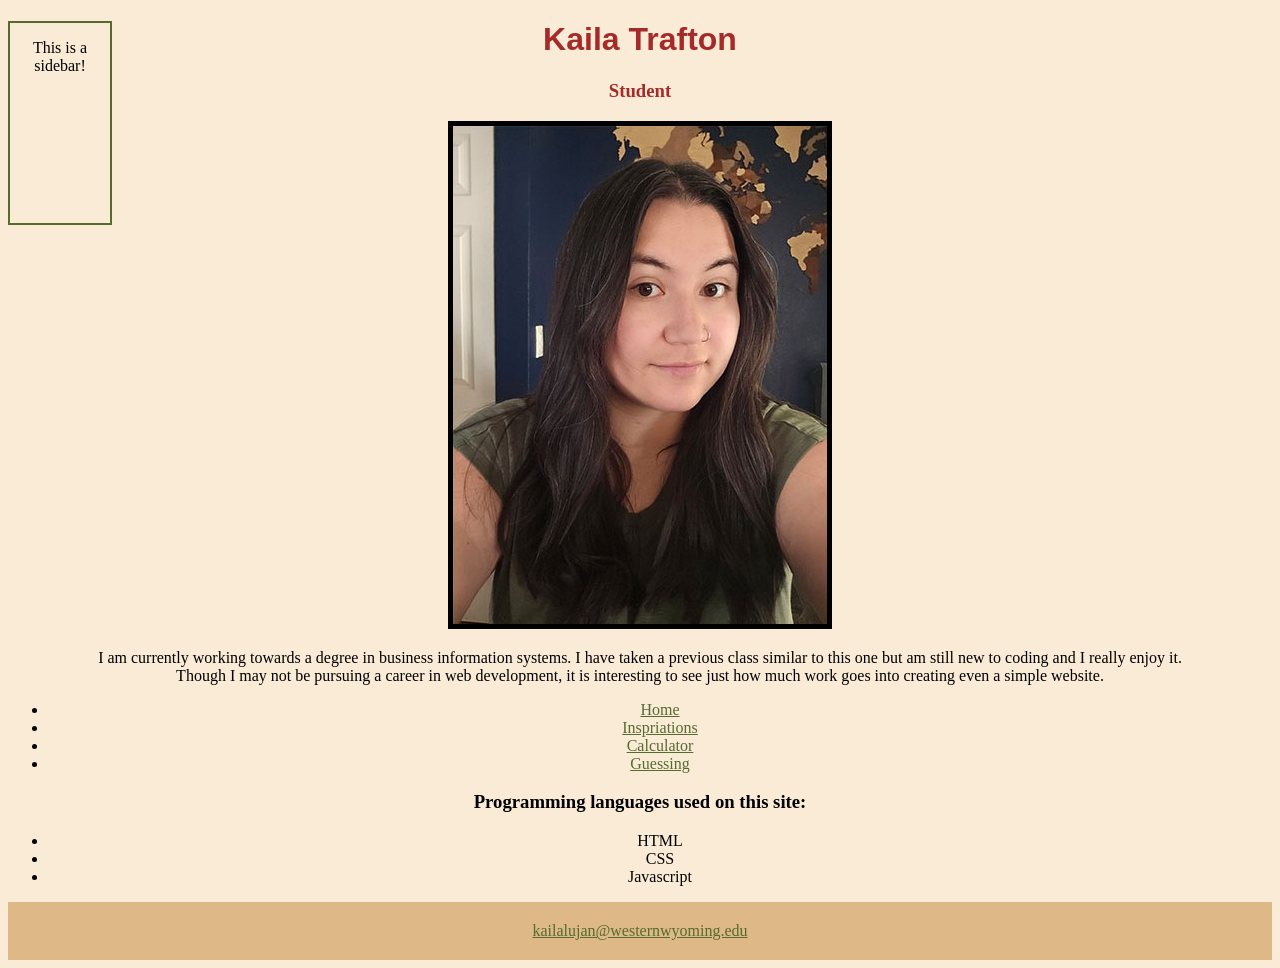
<file: index.html>
<!--Kaila Trafton
8/27/2026
index.html-->

<!doctype html>
<head>
    <meta 
        charset="utf-8"
        lang="en-US"
        name="index.html">
   <title>Kaila COSC 1350 Project</title>
   <link rel="stylesheet" href="styles.css"/>
</head>

<center>
<body>

    <!--move nav into sidebar?-->
    <aside class="sidebar">
        <p>This is a sidebar!</p>
    </aside>
    
    <header>
        <h1 id="myname">Kaila Trafton</h1>
        <h3>Student</h3>

        <img src="images/selfie2.jpg" alt="selfie">
    </header>

        <p>I am currently working towards a degree in business information systems. I have taken a previous class similar to this one but am still new to coding and I really enjoy it.<br>
        Though I may not be pursuing a career in web development, it is interesting to see just how much work goes into creating even a simple website.</p>

    <nav>
        <ul>
            <li><a href="index.html">Home</a></li>
            <li><a href="inspiration.html">Inspriations</a></li>
            <li><a href="calculator.html">Calculator</a></li>
            <li><a href="guessing.html">Guessing</a></li>
        </ul>
    </nav>

    <div>
        <h3>Programming languages used on this site:</h3>
        <ul>
        <li>HTML</li>
        <li>CSS</li>
        <li>Javascript</li>
        </ul>
    </div>

    <footer>
        <a href="mailto:kailalujan@westernwyoming.edu">kailalujan@westernwyoming.edu</a>
    </footer>

</body>

</center>
</file>
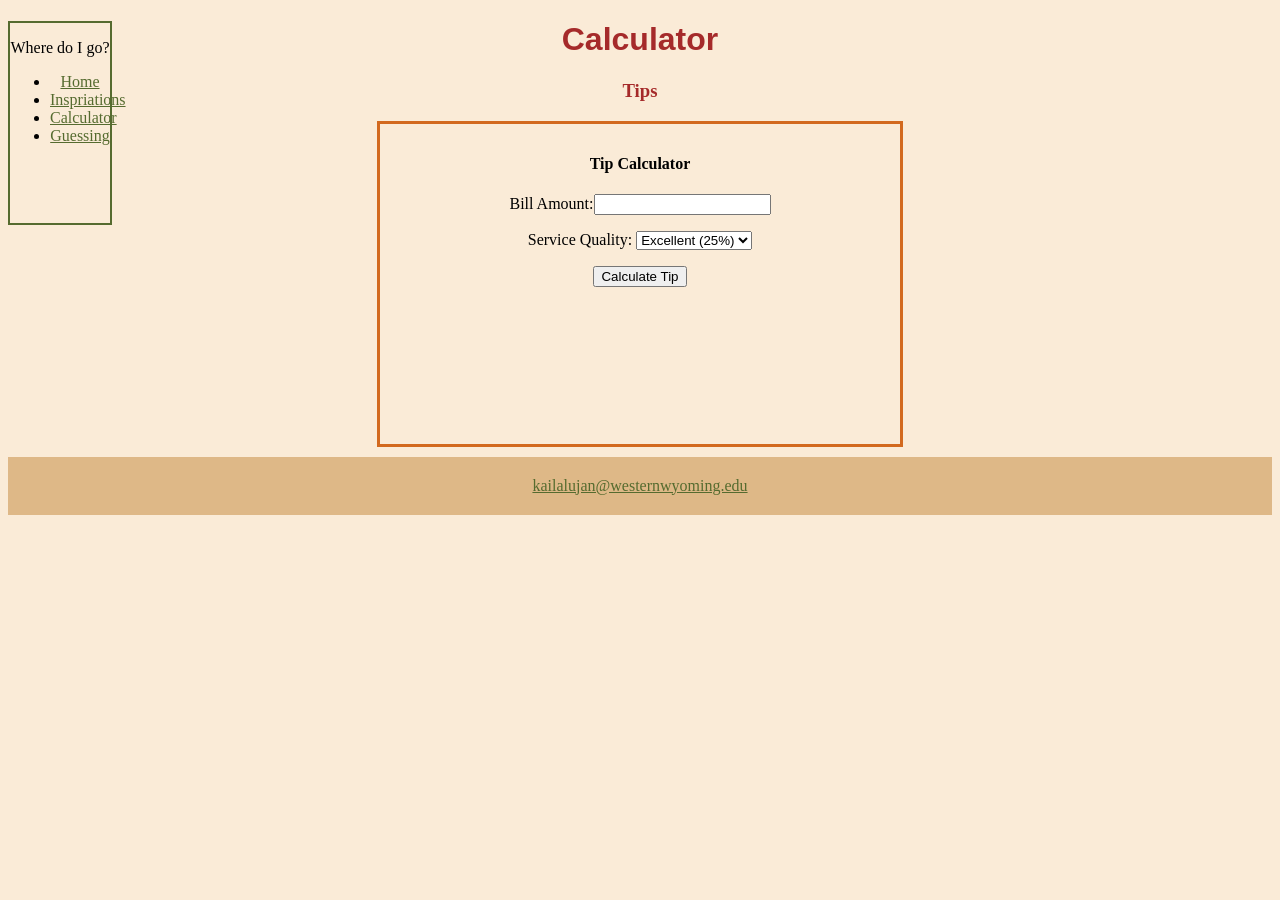
<file: calculator.html>
<!--Kaila Trafton
8/27/2026
calculator.html-->

<!doctype html>
<head>
    <meta 
        charset="utf-8"
        lang="en-US"
        name="index.html">
   <title>Kaila COSC 1350 Project</title>
   <link rel="stylesheet" href="styles.css"/>
</head>

<center>
<aside class="sidebar">
        
        <p>Where do I go?</p>
    
    <nav>
        <ul>
            <li><a href="index.html">Home</a></li>
            <li><a href="inspiration.html">Inspriations</a></li>
            <li><a href="calculator.html">Calculator</a></li>
            <li><a href="guessing.html">Guessing</a></li>
        </ul>
    </nav>
</aside>

<body>
    
    <header>
        <h1 id="myname">Calculator</h1>
        <h3>Tips</h3>
    </header>

<!--add calculator here-->
    <div class="box">
    <form>
        <h4>Tip Calculator</h4>
        <label>Bill Amount:<input name="billAmount" id= "billAmount" type="text" maxlength="7"</label>
        <p><label>Service Quality:</label>
        <select id="sQuality" name="sQuality">
            <option value="0.25">Excellent (25%)</option>
            <option value="0.20">Good (20%)</option>
            <option value="0.15">Fair (15%)</option>
            <option value="0.10">Poor (10%)</option>
        </select></p>
        <p><button id="calcBtn" type="button">Calculate Tip</button></p>
        <p id="output"></p>
    </form>
    </div>

    <footer>
        <a href="mailto:kailalujan@westernwyoming.edu">kailalujan@westernwyoming.edu</a>
    </footer>

    <script src="calculator.js"></script>
</body>

</center>
</file>
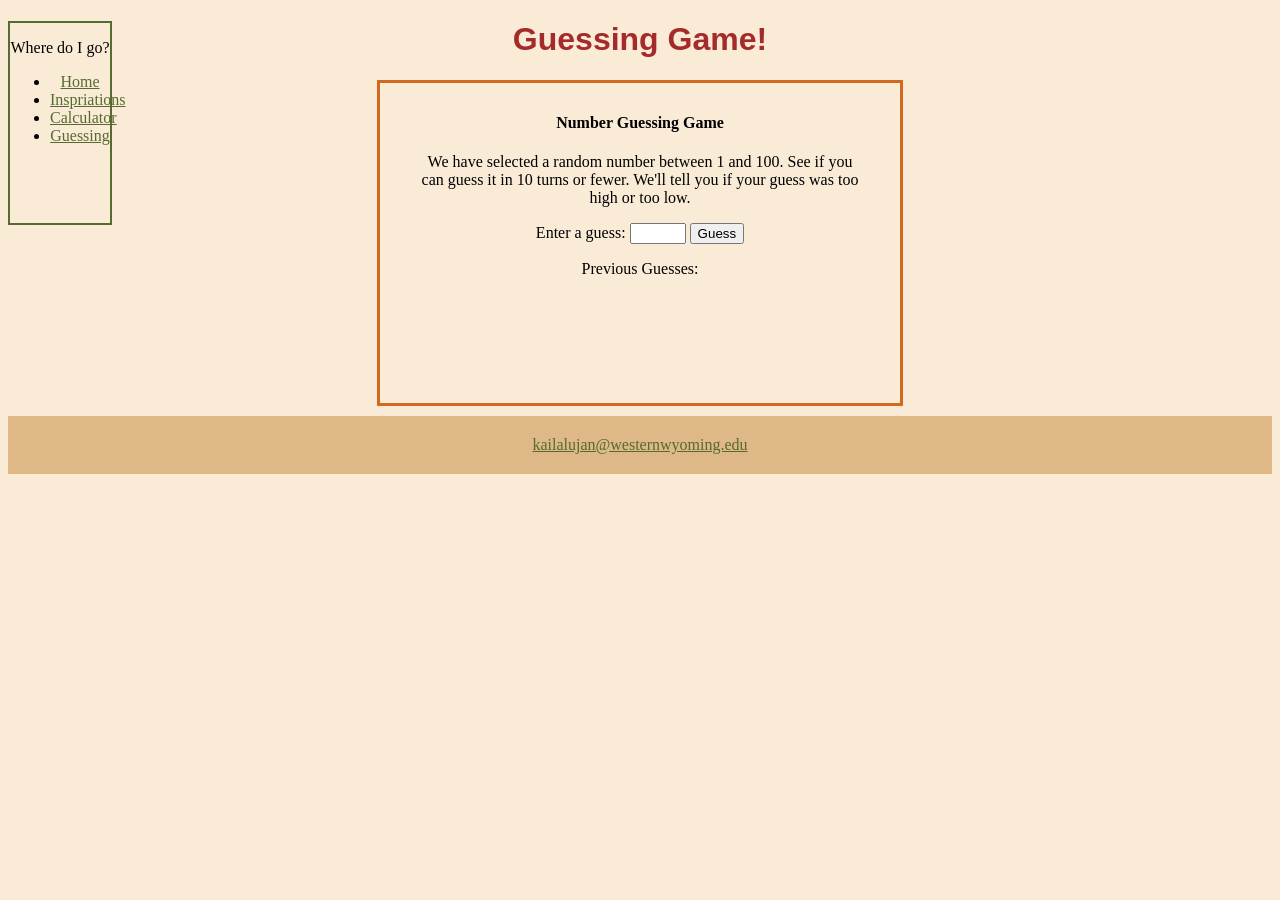
<file: guessing.html>
<!--Kaila Trafton
10/28/2026
guessing.html-->

<!doctype html>
<head>
    <meta 
        charset="utf-8"
        lang="en-US"
        name="index.html">
   <title>Kaila COSC 1350 Project</title>
   <link rel="stylesheet" href="styles.css"/>
</head>

<center>
<aside class="sidebar">
        
        <p>Where do I go?</p>
    
    <nav>
        <ul>
            <li><a href="index.html">Home</a></li>
            <li><a href="inspiration.html">Inspriations</a></li>
            <li><a href="calculator.html">Calculator</a></li>
            <li><a href="guessing.html">Guessing</a></li>
        </ul>
    </nav>
</aside>

<body>
    
    <header>
        <h1 id="myname">Guessing Game!</h1>
    </header>

<!--add form here-->
    <div class="box">
    <form>
        <h4>Number Guessing Game</h4>
        <p>We have selected a random number between 1 and 100. See if you<br>
            can guess it in 10 turns or fewer. We'll tell you if your guess was too<br>
            high or too low.
        </p>
        <label>Enter a guess: <input type="number" id="guess" min="1" max="100"></label>
        
        <button type="button" onclick="checkGuess()">Guess</button>
        <p id="message"></p>
        <p id="guesses">Previous Guesses: </p>
    </form>
    </div>

    <footer>
        <a href="mailto:kailalujan@westernwyoming.edu">kailalujan@westernwyoming.edu</a>
    </footer>

    <script src="guessing.js"></script>
</body>

</center>
</file>
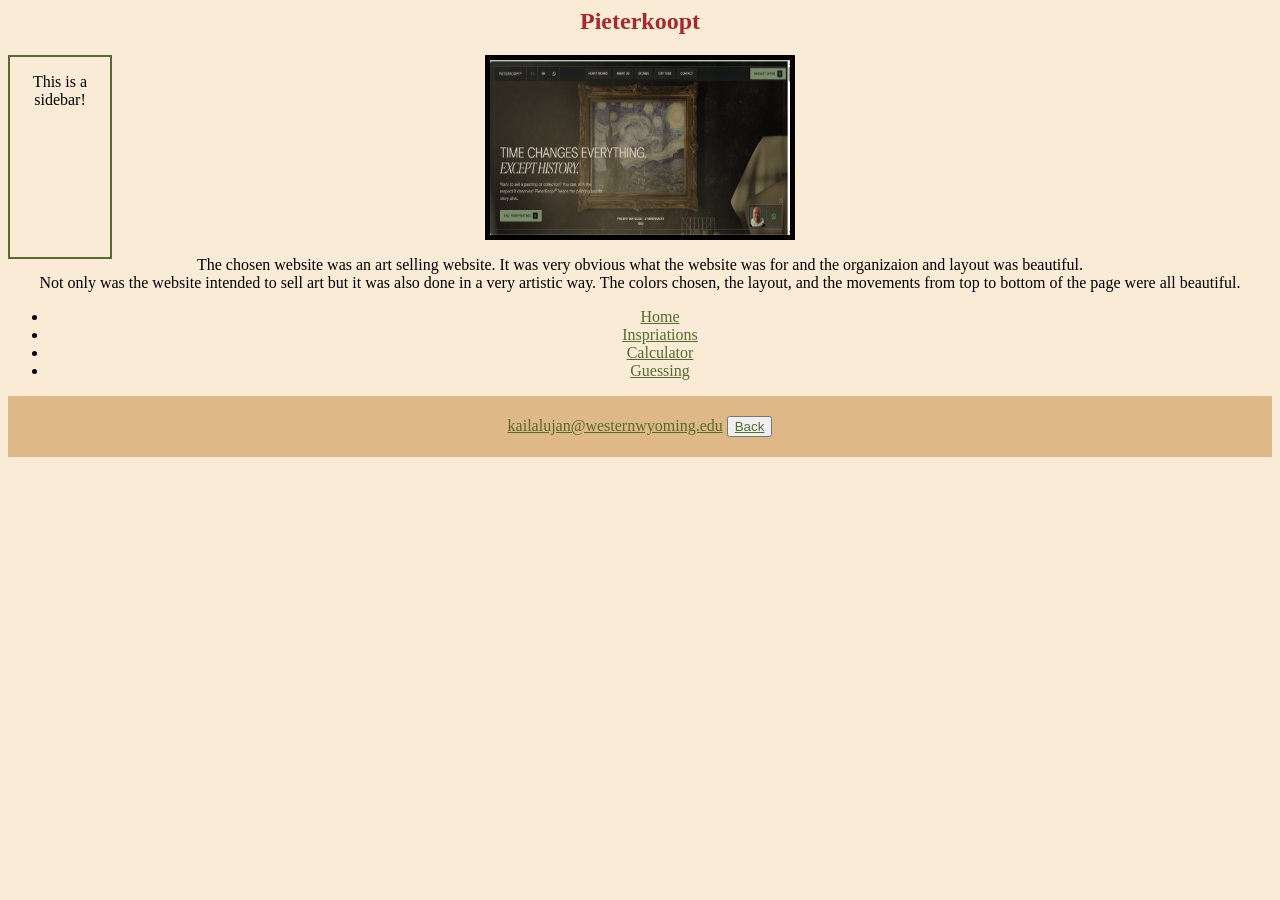
<file: inspiration.html>
<!--Kaila Trafton
8/27/2026
inspiration.html-->

<head>
    <meta 
        charset="utf-8"
        lang="en-US"
        name="inspiration.html">
    <title>Kaila COSC 1350 Project</title>
    <link rel="stylesheet" href="styles.css"/>
</head>

<center>
<body>
    <header>
        <h2>Pieterkoopt</h2>
    
    </header>

    <aside class="sidebar">
        <p>This is a sidebar!</p>
    </aside>

    <a href="https://www.pieterkoopt.nl/">
    <img src="images/websiteScreenshot.png" alt="art selling website" width="300" height="175">
    </a>

    <p>The chosen website was an art selling website. It was very obvious what the website was for and the organizaion and layout was beautiful.<br>
    Not only was the website intended to sell art but it was also done in a very artistic way. The colors chosen, the layout, and the movements from top to bottom of the page were all beautiful.</p>

    <nav>
        <ul>
            <li><a href="index.html">Home</a></li>
            <li><a href="inspiration.html">Inspriations</a></li>
            <li><a href="calculator.html">Calculator</a></li>
            <li><a href="guessing.html">Guessing</a></li>
        </ul>
    </nav>

    <footer>
        <a href="mailto:kailalujan@westernwyoming.edu">kailalujan@westernwyoming.edu</a>
        <button><a href="index.html">Back</a></button>
    </footer>

</body>

</center>
</file>
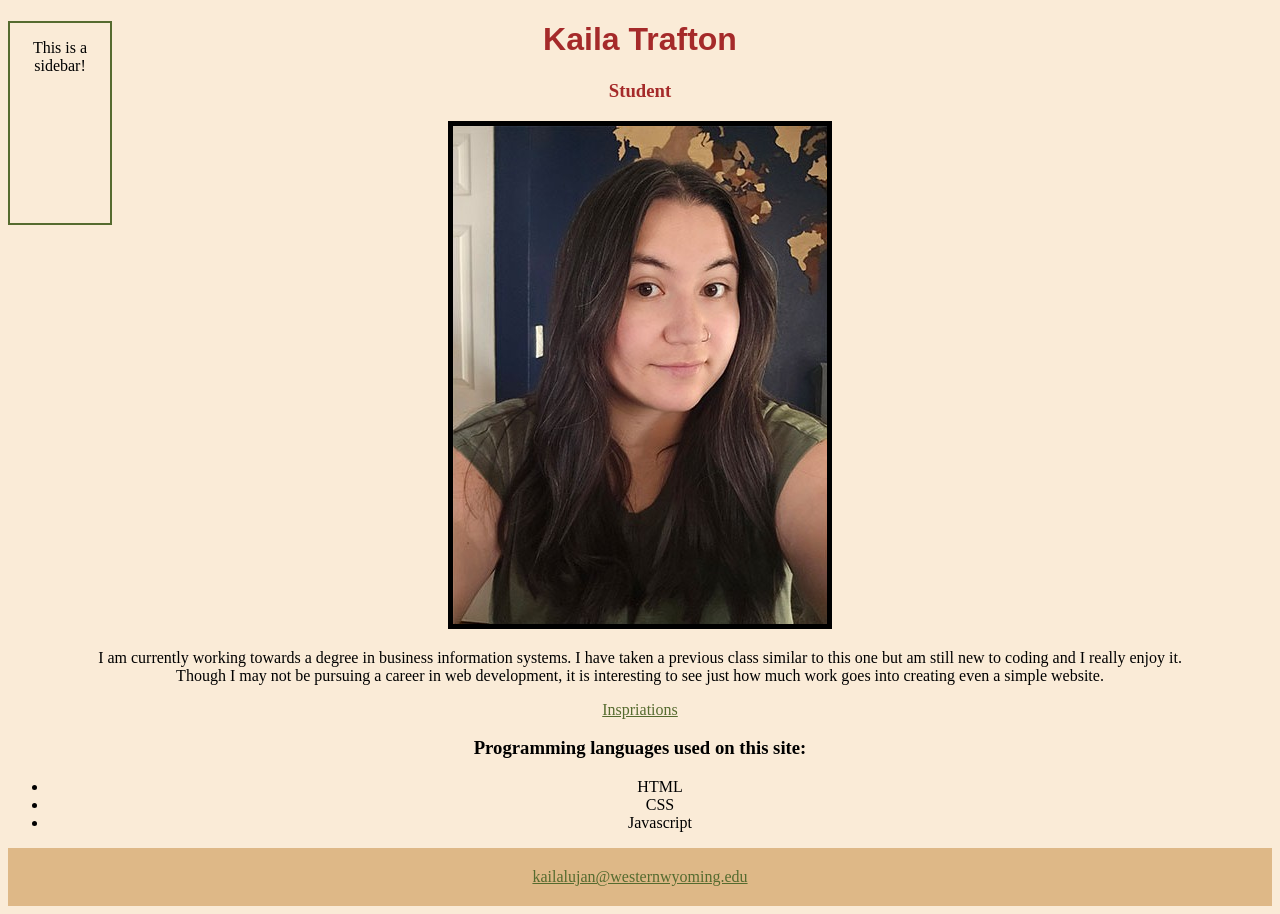
<file: template.html>
<!--Kaila Trafton
8/27/2026
index.html-->

<!doctype html>
<head>
    <meta 
        charset="utf-8"
        lang="en-US"
        name="index.html">
   <title>Kaila COSC 1350 Project</title>
   <link rel="stylesheet" href="styles.css"/>
</head>

<center>
<body>
    
    <aside class="sidebar">
        <p>This is a sidebar!</p>
    </aside>
    
    <header>
        <h1 id="myname">Kaila Trafton</h1>
        <h3>Student</h3>

        <img src="images/selfie2.jpg" alt="selfie">
    </header>

        <p>I am currently working towards a degree in business information systems. I have taken a previous class similar to this one but am still new to coding and I really enjoy it.<br>
        Though I may not be pursuing a career in web development, it is interesting to see just how much work goes into creating even a simple website.</p>

        <a href="inspiration.html">Inspriations</a>

    <div>
        <h3>Programming languages used on this site:</h3>
        <ul>
        <li>HTML</li>
        <li>CSS</li>
        <li>Javascript</li>
        </ul>
    </div>

    <footer>
        <a href="mailto:kailalujan@westernwyoming.edu">kailalujan@westernwyoming.edu</a>
    </footer>

</body>

</center>
</file>
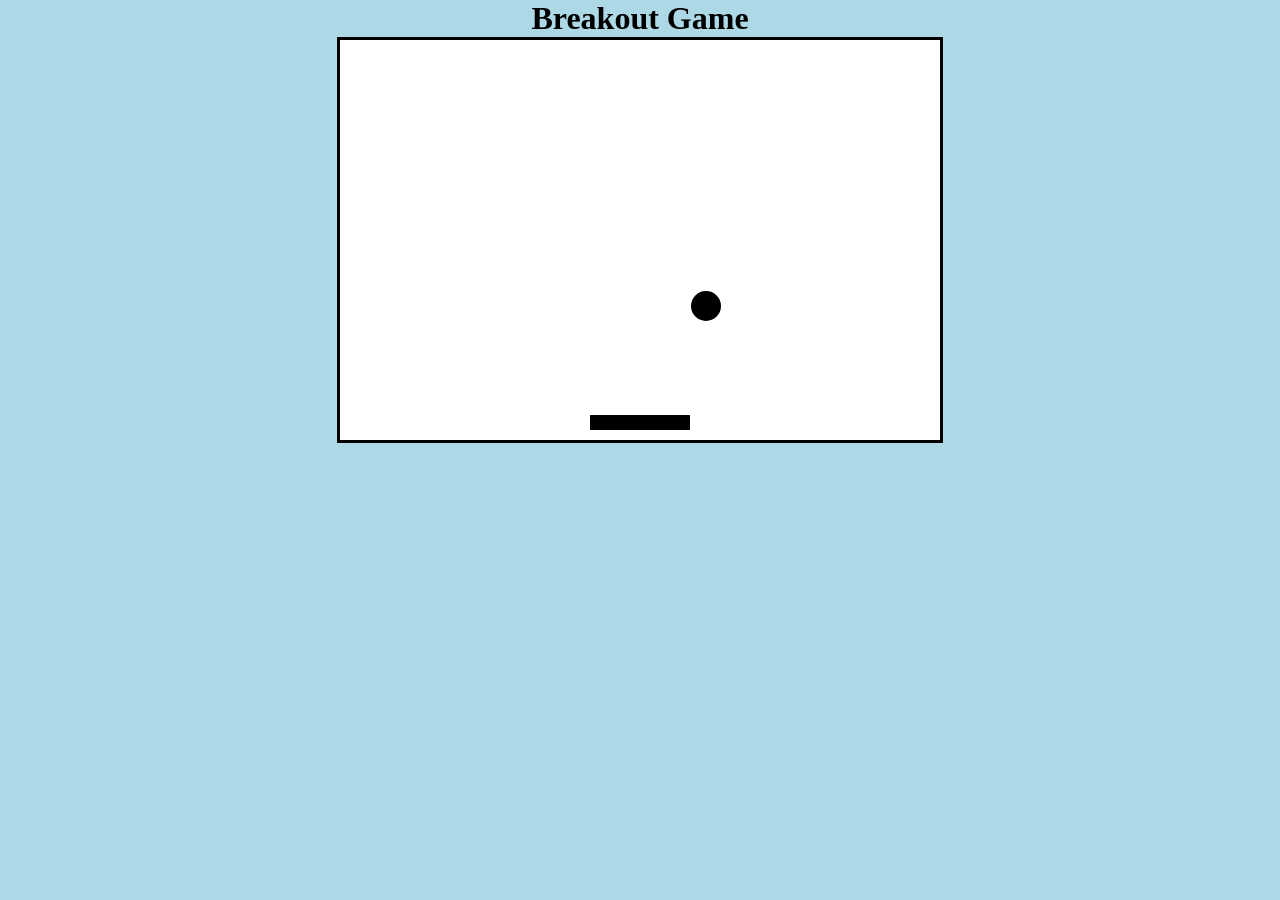
<file: m13/breakout.html>
<!DOCTYPE html>

<!--
	Student Name: Kaila Trafton
	File Name: breakout.html
	Date: 11/13/2026
 -->


<html lang="en-US">

  <head>
    <meta charset="utf-8" />
    <title>Guessing Game</title>
    <link href="breakout.css" rel="stylesheet" type="text/css">
  </head>

  <center>
  <body>
    <header>
      <h1>Breakout Game</h1>
    </header>

    <canvas id="myCanvas" width="600" height="400"></canvas>

    <script src="breakout.js">
   
    </script>
    
  </body>
</center>
</html>
</file>
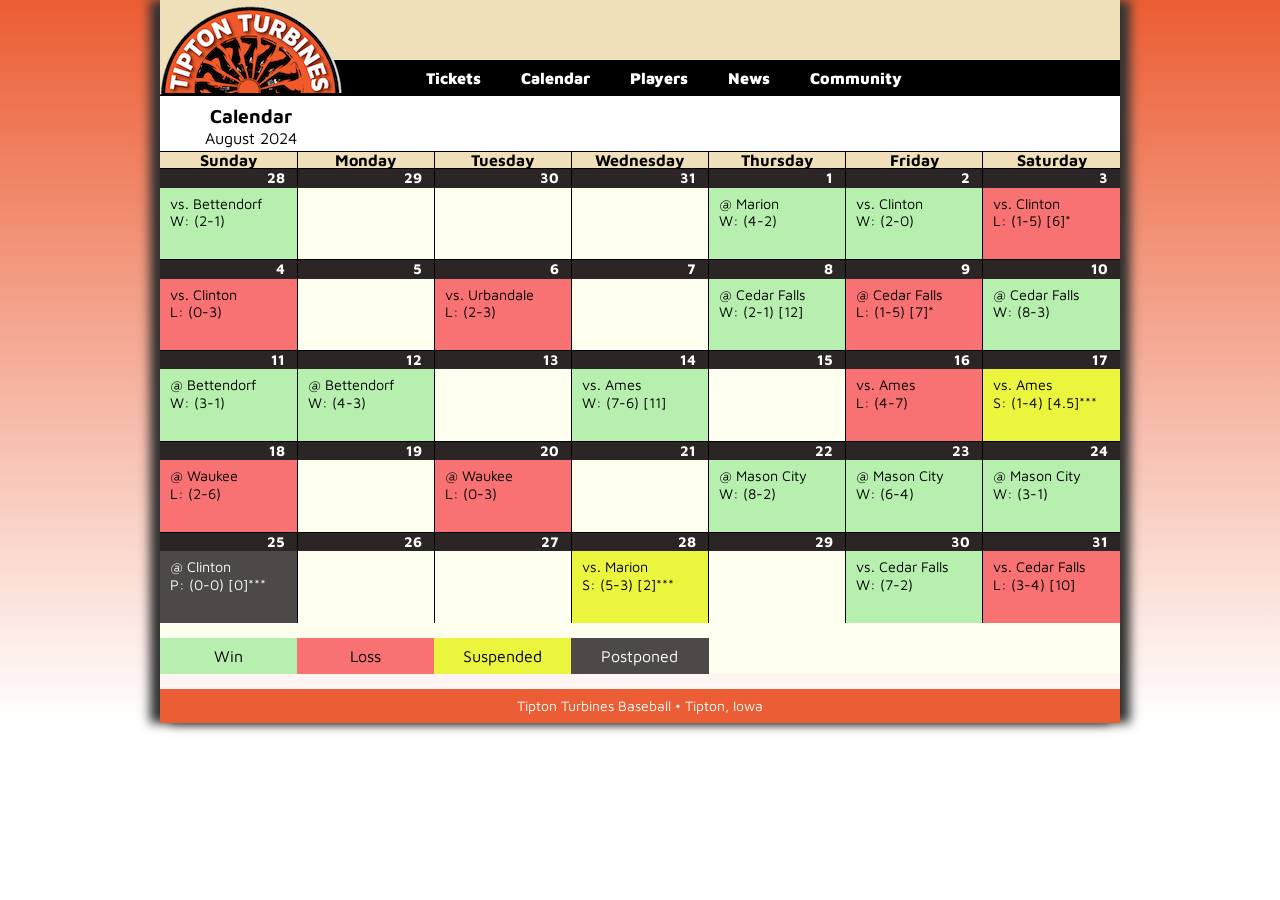
<file: Tiptonturbines/js03_txt.html>
<!DOCTYPE html>
<!--
	Student Name: Kaila Trafton
	File Name: js03_txt.html
	Date: 10/14/2026
-->
<html>
<head>
   <meta charset="utf-8" />
   <meta name="viewport" content="width=device-width,initial-scale=1.0">
   <title>Tipton Turbines - Calendar</title>
   <link rel="stylesheet" media="screen and (max-device-width: 999px)" href="tthand.css" />
   <link rel="stylesheet" media="screen and (min-device-width: 1000px)" href="turbines.css" />
   <link href="http://fonts.googleapis.com/css?family=Maven+Pro:400,700,900" rel="stylesheet" type="text/css">
   <script src="schedule.js" defer></script>
   <script src="js03_txt.js" defer></script>
</head>

<body>
   <div id="container">
      <header>
         <h1>
            <img src="ttlogo.png" alt="Tipton Turbines" width="182" height="93" title="" />
         </h1>
      </header>
      <nav>
         <ul>
            <li><a href="#">Tickets</a></li>
            <li><a href="#">Calendar</a></li>
            <li><a href="#">Players</a></li>
            <li><a href="#">News</a></li>
            <li><a href="#">Community</a></li>
         </ul>
      </nav>
      <article>
         <h2>Calendar</h2>
         <table id="calendar">
            <caption>August 2024</caption>
            <thead>
               <tr>
                  <th></th>
                  <th></th>
                  <th></th>
                  <th></th>
                  <th></th>
                  <th></th>
                  <th></th>
               </tr>
            </thead>
            <tbody>
               <tr>
						<td id="2024-7-28"><h1>28</h1></td>
						<td id="2024-7-29"><h1>29</h1></td>
						<td id="2024-7-30"><h1>30</h1></td>
						<td id="2024-7-31"><h1>31</h1></td>
						<td id="2024-8-1"><h1>1</h1></td>
						<td id="2024-8-2"><h1>2</h1></td>
						<td id="2024-8-3"><h1>3</h1></td>
               </tr>
               <tr>
						<td id="2024-8-4"><h1>4</h1></td>
						<td id="2024-8-5"><h1>5</h1></td>
						<td id="2024-8-6"><h1>6</h1></td>
						<td id="2024-8-7"><h1>7</h1></td>
						<td id="2024-8-8"><h1>8</h1></td>
						<td id="2024-8-9"><h1>9</h1></td>
						<td id="2024-8-10"><h1>10</h1></td>
					</tr>
               <tr>
						<td id="2024-8-11"><h1>11</h1></td>
						<td id="2024-8-12"><h1>12</h1></td>
						<td id="2024-8-13"><h1>13</h1></td>
						<td id="2024-8-14"><h1>14</h1></td>
						<td id="2024-8-15"><h1>15</h1></td>
						<td id="2024-8-16"><h1>16</h1></td>
						<td id="2024-8-17"><h1>17</h1></td>
					</tr>
               <tr>
						<td id="2024-8-18"><h1>18</h1></td>
						<td id="2024-8-19"><h1>19</h1></td>
						<td id="2024-8-20"><h1>20</h1></td>
						<td id="2024-8-21"><h1>21</h1></td>
						<td id="2024-8-22"><h1>22</h1></td>
						<td id="2024-8-23"><h1>23</h1></td>
						<td id="2024-8-24"><h1>24</h1></td>
					</tr>
               <tr>
						<td id="2024-8-25"><h1>25</h1></td>
						<td id="2024-8-26"><h1>26</h1></td>
						<td id="2024-8-27"><h1>27</h1></td>
						<td id="2024-8-28"><h1>28</h1></td>
						<td id="2024-8-29"><h1>29</h1></td>
						<td id="2024-8-30"><h1>30</h1></td>
						<td id="2024-8-31"><h1>31</h1></td>
					</tr>
            </tbody>

				<tfoot>
					<tr>
						<td> Win </td>
						<td> Loss </td>
						<td> Suspended </td>
						<td> Postponed </td>
					</tr>
				</tfoot>
         </table>
      </article>
      <footer>
         <p>Tipton Turbines Baseball &bull; Tipton, Iowa</p>
      </footer>
   </div>
</body>
</html>
</file>
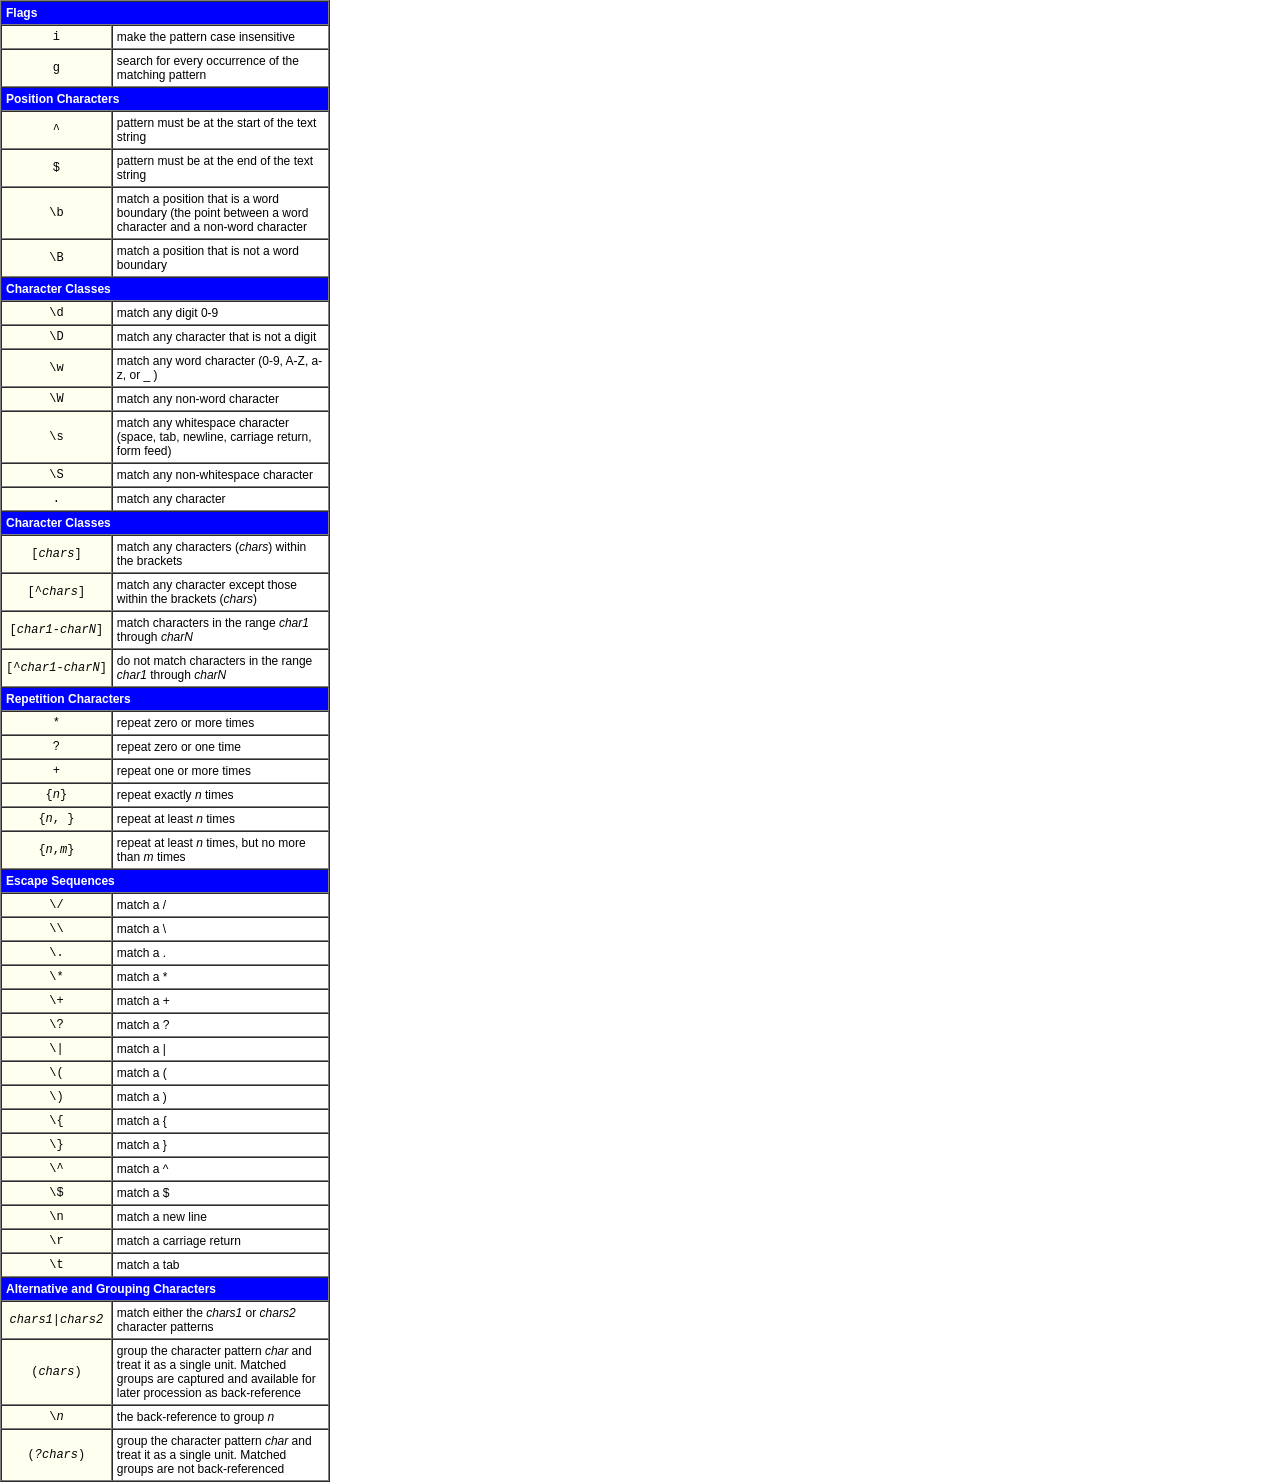
<file: Word-cloud/demo_regcodes.html>
<html>
<head>
<!-- 
   JavaScript 7th Edition
   Chapter 7


   Filename: demo_regcodes.html
-->
<title>Regular Expression Demo</title>
<style>
   body {margin:0px}
   table {width: 330px; font-family: Arial, Helvetica, sans-serif; color: black;
          font-size: 9pt}
   th {text-align: left; color: white; background-color: blue}
   .code {background-color: ivory; text-align: center; font-family: Courier New, monospace;
          color: black}
</style>
</head>

<body>
<table border="1" cellpadding="4" cellspacing="0">
<tr><th colspan="2">Flags</th></tr>
<tr><td class="code">i</td><td class="des">make the pattern case insensitive</td></tr>
<tr><td class="code">g</td><td class="des">search for every occurrence of the matching pattern</td></tr>

<tr><th colspan="2">Position Characters</th></tr>
<tr><td class="code">^</td><td class="des">pattern must be at the start of the text string</td></tr>
<tr><td class="code">$</td><td class="des">pattern must be at the end of the text string</td></tr>
<tr><td class="code">\b</td><td class="des">match a position that is a word boundary (the point between a word character and
a non-word character</td></tr>
<tr><td class="code">\B</td><td class="des">match a position that is not a word boundary</td></tr>

<tr><th colspan="2">Character Classes</th></tr>
<tr><td class="code">\d</td><td class="des">match any digit 0-9</td></tr>
<tr><td class="code">\D</td><td class="des">match any character that is not a digit</td></tr>
<tr><td class="code">\w</td><td class="des">match any word character (0-9, A-Z, a-z, or _ )</td></tr>
<tr><td class="code">\W</td><td class="des">match any non-word character</td></tr>
<tr><td class="code">\s</td><td class="des">match any whitespace character (space, tab, newline, carriage return, form feed)</td></tr>
<tr><td class="code">\S</td><td class="des">match any non-whitespace character</td></tr>
<tr><td class="code">.</td><td class="des">match any character</td></tr>
</td></tr>

<tr><th colspan="2">Character Classes</th></tr>
<tr><td class="code">[<i>chars</i>]</td><td class="des">match any characters (<i>chars</i>) within the brackets</td></tr>
<tr><td class="code">[^<i>chars</i>]</td><td class="des">match any character except those within the brackets (<i>chars</i>)
<tr><td class="code">[<i>char1</i>-<i>charN</i>]</td><td class="des">match characters in the range <i>char1</i> through <i>charN</i></td></tr>
<tr><td class="code" nowrap="nowrap">[^<i>char1</i>-<i>charN</i>]</td><td class="des">do not match characters in the range <i>char1</i> through <i>charN</i></td></tr>

<tr><th colspan="2">Repetition Characters</th></tr>
<tr><td class="code">*</td><td class="des">repeat zero or more times</td></tr>
<tr><td class="code">?</td><td class="des">repeat zero or one time</td></tr>
<tr><td class="code">+</td><td class="des">repeat one or more times</td></tr>
<tr><td class="code">{<i>n</i>}</td><td class="des">repeat exactly <i>n</i> times</td></tr>
<tr><td class="code">{<i>n</i>, }</td><td class="des">repeat at least <i>n</i> times</td></tr>
<tr><td class="code">{<i>n</i>,<i>m</i>}</td><td class="des">repeat at least <i>n</i> times, but no more than <i>m</i> times</td></tr>

<tr><th colspan="2">Escape Sequences</th></tr>
<tr><td class="code">\/</td><td class="des">match a /</td></tr>
<tr><td class="code">\\</td><td class="des">match a \</td></tr>
<tr><td class="code">\.</td><td class="des">match a .</td></tr>
<tr><td class="code">\*</td><td class="des">match a *</td></tr>
<tr><td class="code">\+</td><td class="des">match a +</td></tr>
<tr><td class="code">\?</td><td class="des">match a ?</td></tr>
<tr><td class="code">\|</td><td class="des">match a |</td></tr>
<tr><td class="code">\(</td><td class="des">match a (</td></tr>
<tr><td class="code">\)</td><td class="des">match a )</td></tr>
<tr><td class="code">\{</td><td class="des">match a {</td></tr>
<tr><td class="code">\}</td><td class="des">match a }</td></tr>
<tr><td class="code">\^</td><td class="des">match a ^</td></tr>
<tr><td class="code">\$</td><td class="des">match a $</td></tr>
<tr><td class="code">\n</td><td class="des">match a new line</td></tr>
<tr><td class="code">\r</td><td class="des">match a carriage return</td></tr>
<tr><td class="code">\t</td><td class="des">match a tab</td></tr>

<tr><th colspan="2">Alternative and Grouping Characters</th></tr>
<tr><td class="code"><i>chars1</i>|<i>chars2</i></td><td class="des">match either the <i>chars1</i> or <i>chars2</i> character patterns</td></tr>
<tr><td class="code">(<i>chars</i>)</td><td class="des">group the character pattern <i>char</i> and treat it as a single unit. Matched groups are captured and available for later procession as back-reference</td></tr>
<tr><td class="code">\<i>n</i></td><td class="des">the back-reference to group <i>n</i></td></tr>
<tr><td class="code">(<i>?chars</i>)</td><td class="des">group the character pattern <i>char</i> and treat it as a single unit. Matched groups are not back-referenced</td></tr>
</table>
</body>
</html>
</file>
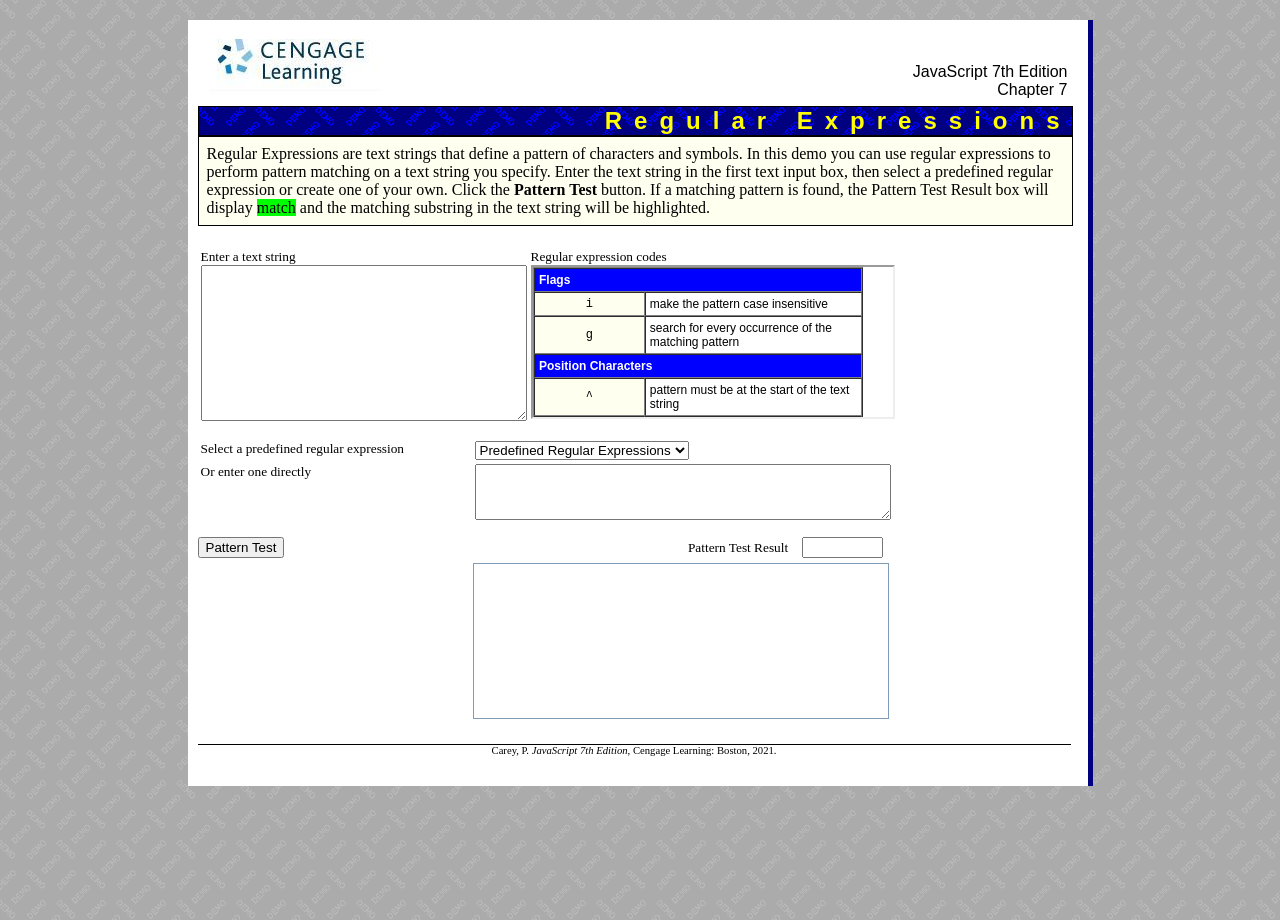
<file: Word-cloud/demo_regexp.html>
<!DOCTYPE html>
<html>
<head>
<!-- 
   JavaScript 7th Edition
   Chapter 7


   Filename: demo_regexp.html
-->
<title>Regular Expression Demo</title>
<style type="text/css">

/* use for all demo pages */
   html       {height: 100%}
   body       {background-color: white; background-image: url(demo2.gif); margin: 0px; 
               width: 100%; height: 100%; margin-top: 20px;}
   #demo_page {background-color: white; 
               border-right: 5px solid rgb(0,0,128);
               width: 900px; padding-bottom: 15px; height: 100%;
               min-height: 100%; 
			   position: relative;
			   margin: 0px auto;
			   height: 100%;}
			   
   * html #demo_page {height: 100%}

   #demo_intro {width: 100%; position: relative; margin: 0px 10px}
   #demo_intro table {margin: 0px; padding: 0px; border: 0px; width: 97%}
   #demo_intro table td {vertical-align: bottom; padding-bottom: 5px}
   #h2heading {color:yellow; background-image: url(demo.gif); letter-spacing: 0.5em; 
               font-family: Arial, Helvetica, sans-serif; width: 97%; 
               font-size: 1.5em; margin: 0px; text-align: right; 
               border: 1px solid black}

   #para      {font-size: 1em; border: 1px solid black; width: 97%;
               background-color: ivory}
   #para p    {margin: 8px}

   #demo_container {position: relative; top: 10px; left: 0px; width: 100%;
                    margin: 0px 10px}
   #demo_footer {text-align: center; font-size: 8pt; border-top: 1px solid black; 
                 margin: 25px 10px; width: 97%; clear: left; position: relative;
                 top: 10px; left: 0px}
   span.btitle {font-style: italic}

/* styles specific to this demo */

   table {margin-top: 10px; font-size: 10pt; margin-bottom: 10px}
   td {vertical-align: top}
   .tdlab {width: 270px}

   #pbutton {width: 275px; float: left}
   #pretest {width: 410px; float: left; font-size: 10pt; margin-bottom: 5px; text-align: right}
   #matches {width: 410px; height: 150px; overflow:auto; font-size: 10pt; font-family: Courier New, monospace;
             border: 1px solid rgb(127,157,185); padding: 2px; margin-top: 3px; margin-left: 275px; clear: left}
   span.rmatch {background-color:red; color: white}
   #sample {width: 320px; height: 150px}

   #regcodes {width: 360px; height: 150px}
   #regtxt {width: 410px; height: 50px; font-family: Courier New, monospace; font-size: 9pt}
   #retest {margin-left: 10px}
   .goodmatch {color:black; background-color: rgb(0,255,0)}
   .badmatch {color: white; background-color: red}

</style>

<script type="text/javascript">

function checkIt() {
reform=document.rform;
teststring = reform.sample.value;
eval("re="+reform.regtxt.value);
outmatch="";
foundMatch = re.exec(teststring);
if (foundMatch) {
   reform.retest.value="match";
   reform.retest.className="goodmatch";
   if (re.global) {
     start = new Array();
     stop = new Array();
     i=0;
     while(foundMatch) {
        start[i]=foundMatch.index;
        stop[i]=start[i]+foundMatch[0].length-1;
        i++;
        foundMatch = re.exec(teststring);
     }
     for (i=0; i<teststring.length;i++) {
        if (matchval(i,start)) outmatch+="<span class='rmatch'>";
       outmatch+=teststring.charAt(i);
        if (matchval(i,stop)) outmatch+="</span>"; 
     }
   } else {
      for (i=0; i<teststring.length;i++) {
        if (i==foundMatch.index) outmatch+="<span class='rmatch'>";
        outmatch+=teststring.charAt(i);
        if (i==foundMatch.index+foundMatch[0].length-1) outmatch+="</span>";
      }
   }
} else {
   reform.retest.value="no match";
   reform.retest.className="badmatch";
   outmatch=teststring;
}
   document.getElementById("matches").innerHTML=outmatch;
}

function matchval(x, xArray) {
   for (k=0;k<xArray.length;k++) {
      if (xArray[k]==x) return true;
   }
   return false;
}

function transfercode() {
   i=document.rform.regsamp.selectedIndex;
   document.rform.regtxt.value=document.rform.regsamp.options[i].value;
}

function resetresult() {
   document.getElementById("matches").innerHTML="";
   document.rform.retest.value="";
   document.rform.retest.className="";
}

function handleError() {
   alert("ERROR. You may have entered an improper regular expression");
   return true;
}

window.onerror=handleError;

</script>

</head>

<body>
<form id="rform" name="rform">
<div id="demo_page">

<div id="demo_intro">
   <table>
   <tr><td style="width: 40%"><img src="cengage.jpg" alt="Course Technology Cengage Learning" /></td>
       <td style="width: 60%; text-align:right; font-family: Arial, Helvetica, sans-serif; font-size: 1.2em">
          JavaScript 7th Edition<br />Chapter 7
   </td></tr>
   </table>

   <h2 id="h2heading">Regular Expressions </h2>
   <div id="para">
   <p>Regular Expressions are text strings that define a pattern of characters and symbols.
In this demo you can use regular expressions to perform pattern matching on a text string you specify.
Enter the text string in the first text input box, then select a predefined regular expression or 
create one of your own. Click the <b>Pattern Test</b> button. If a matching pattern is found,
the Pattern Test Result box will display <span class="goodmatch">match</span> and the matching 
substring in the text string will be highlighted.
   </p>
   </div>
</div>

<div id="demo_container">
<table><tr>
<td>
Enter a text string<br />
<textarea id="sample" name="sample"></textarea>
</td><td>
Regular expression codes<br />
<iframe src="demo_regcodes.html" id="regcodes" tabindex="-1"></iframe>
</td></table>

<table><tr>
<td class="tdlab">Select a predefined regular expression</td>
<td><select id="regsamp" name="regsamp" onchange="transfercode()">
      <option value="">Predefined Regular Expressions</option>
      <option value="/^\d{5}$/">5-digit zip code</option>
      <option value="/^\d{5}-\d{4}$/">9-digit zip code</option>
      <option value="/^\d{5}(-\d{4})?$/">zip code (either style)</option>
      <option value="/^\d{3}[\s.\-]?\d{4}$/">phone number (no area code)</option>
      <option value="/^(\(\d{3}\)\s*)?\d{3}[\s-]?\d{4}$/">phone number + area code</option>
      <option value="/^(0?[1-9]|1[0-2])\/(0?[1-9]|[1-2][0-9]|3[01])\/(19|20)\d{2}$/">date (mm/dd/yyyy)</option>
      <option value="/^(0?[1-9]|1[0-2])\/(0?[1-9]|[1-2][0-9]|3[01])\/\d{2}$/">date (mm/dd/yy)</option>
      <option value="/^(19|20)\d{2}-(0?[1-9]|1[0-2])-(0?[1-9]|[1-2][0-9]|3[01])$/">date (yyyy-mm-dd)</option>
      <option value="/^(19|20)\d{2}-(Jan|Feb|Mar|Apr|May|Jun|Jul|Aug|Sep|Oct|Nov|Dec)-(0?[1-9]|[1-2][0-9]|3[01])$/">date (yyyy-Mon-dd)</option>
      <option value="/^(Jan|Feb|Mar|Apr|May|Jun|Jul|Aug|Sep|Oct|Nov|Dec)\s([1-9]|[1-2][0-9]|3[01]),\s?(19|20)\d{2}$/">date (Mon dd, yyyy)</option>
      <option value="/^([1-9]|1[0-2]):[0-5][0-9]\s?(a|p)\.?m\.?$/">12-hour time (hh:mm am/pm)</option>
      <option value="/^([1-9]|1[0-2]):[0-5][0-9]:[0-5][0-9]\s?(a|p)\.?m\.?$/">12-hour time (hh:mm:ss am/pm)</option>
      <option value="/^([1-9]|1[0-9]|2[0-3]):[0-5][0-9]$/">24-hour time (hh:mm)</option>
      <option value="/^([1-9]|1[0-9]|2[0-3]):[0-5][0-9]:[0-5][0-9]$/">24-hour time (hh:mm:ss)</option>
      <option value="/^\w[-._\w]*\w@\w[-._\w]*\w\.\w{2,8}$/">e-mail address</option>
      <option value="/^(ftp|file|https?):\/\/([-\w\.]+)+(:\d+)?(\/([\w\/_\.]*(\?\S+)?)?)?$/">URL</option>
      <option value="/^\$?\d+\.\d{2}$/">Currency value (d.dd or $d.dd)</option>
      <option value="/^(1[0-1]\d|\d{1,2})$/">Age (from 0 to 119)</option>
      <option value="/^4\d{14,15}$/">Visa card</option>
      <option value="/^5[1-5]\d{14}$/">MasterCard</option>
      <option value="/^3[47]\d{13}$/">American Express card</option>
      <option value="/^(30[0-5]|360|380)\d{11}$/">Diners Club card</option>
      <option value="/^6011\d{12}$/">Discover card</option>
   </select>
</td></tr><tr>
<td class="tdlab">Or enter one directly</td>
<td><textarea id="regtxt" name="regtxt" onchange="resetresult()" /></textarea></td>
</tr></table>
<div id="pbutton">
   <input type="button" id="checkb" name="checkb" value="Pattern Test" onclick="checkIt()" />
</div>
<div id="pretest">
   Pattern Test Result <input id="retest" name="retest" size="8" />
</div>
<div id="matches">
</div>
</div>

<div id="demo_footer">
  Carey, P.
  <span class="btitle">JavaScript 7th Edition</span>,
  Cengage Learning: Boston, 2021.
</div>

</div>
</form>
</body>
</html>
</file>
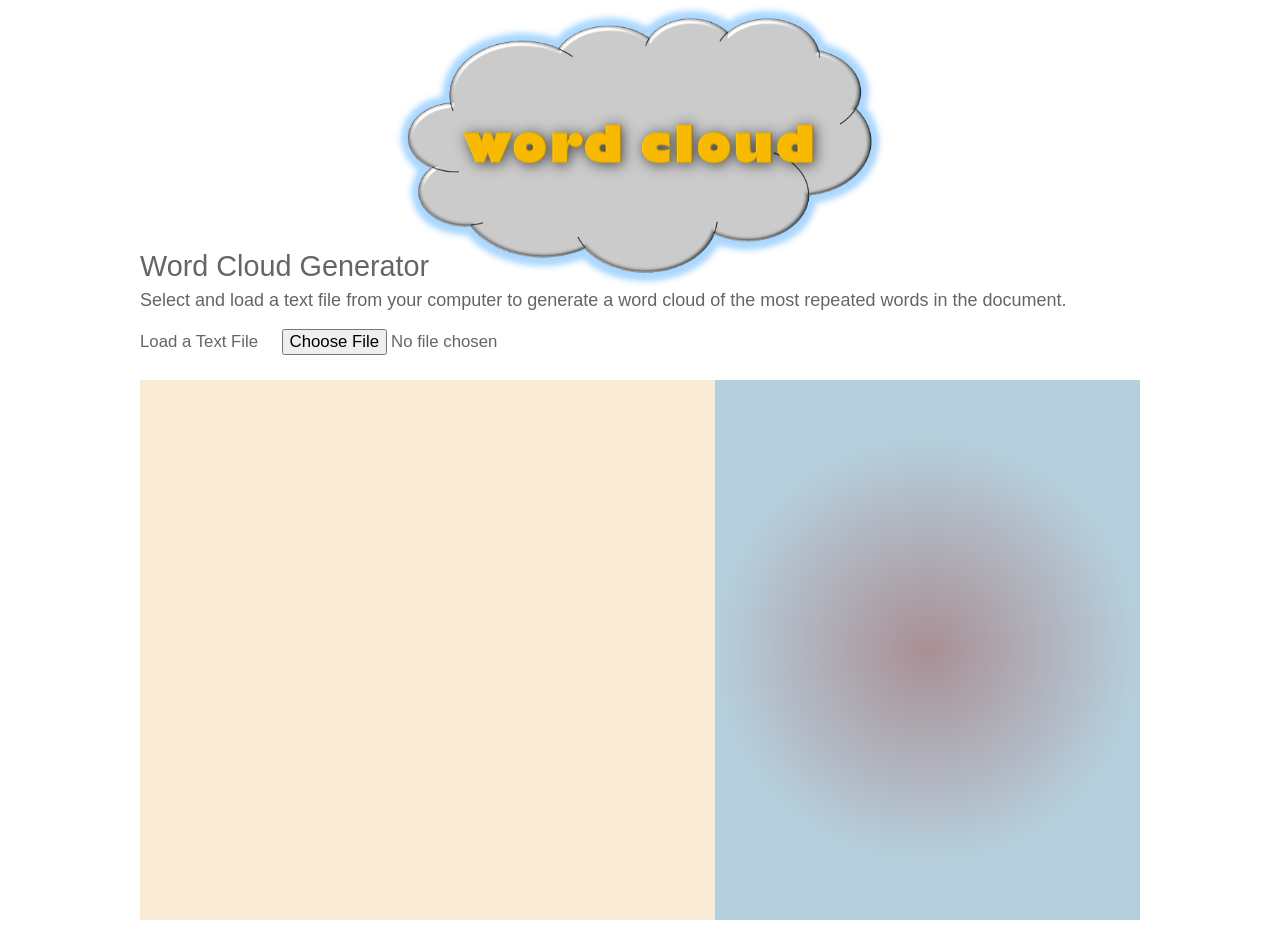
<file: Word-cloud/js07.html>
<!DOCTYPE html>
<html>
<head>
   <!--
      JavaScript 7th Edition
      Chapter 7
      Chapter Case

      Author: Kaila Trafton
      Date: 10/20/2026  

      Filename: js07.html
   -->
   <meta charset="utf-8" />
   <meta name="viewport" content="width=device-width,initial-scale=1.0">
   <title>Chapter 7 Case Problem: Word Cloud</title>
   <link rel="stylesheet" href="styles.css" />
   <script src="js07.js" defer></script>
</head>

<body>
   <header>
      <img src="wordcloud.png" alt="wordcloud" />
   </header>
   
   <article id="wc_intro">
      <h1>Word Cloud Generator</h1>
      <p>Select and load a text file from your computer to generate a word
         cloud of the most repeated words in the document.</p>
      <label for="getFile">Load a Text File</label>
      <input id="getFile" type="file" />
   </article>
   
   <div id="wc_output">
      <article id="wc_document"></article> 
      <aside id="wc_cloud"></aside>      
   </div>


</body>
</html>
</file>
<file: styles.css>
/*Kaila Trafton
8/27/2026
styles.css*/

header {
        color:brown;
    }
footer {
        color:brown;
        background: burlywood;
        padding: 20px;
    }
title {
        font-family: 'Times New Roman', Times, serif;
    }
body {
    background-color: antiquewhite;
    color: black;
}

#myname {
    font-family: 'Trebuchet MS', 'Lucida Sans Unicode', 'Lucida Grande', 'Lucida Sans', Arial, sans-serif
}

a:link {
    color: darkolivegreen;
}

a:visited {
    color: darkgoldenrod;
}

img {
    border: 5px solid black;
}

.sidebar {
    position: fixed;
    border: 2px solid darkolivegreen;
    width: 100px;
    height: 200px;
}

.box {
    padding: 10px;
    border: 3px solid chocolate;
    margin: 10px;
    display: block;
    width: 500px;
    height: 300px;
}
</file>
<file: m13/breakout.css>
/*
Author: Kaila Trafton 
Date: 11/13/2026
File Name: breakout.css
*/

/* CSS Reset */
body, header, nav, main, footer, img, h1, h3, ul {
    margin: 0;
    padding: 0;
    border: 0;
}

body {
    background-color: lightblue;
    border-style: solid, black;
}

canvas {
    border-style: solid;
    background-color: white;
}
</file>
<file: Tiptonturbines/tthand.css>
/*  Tipton Turbines
    Mobile style sheet

    Filename: tthand.css
*/

/* apply a natural box layout model to all elements */
* {
   -moz-box-sizing: border-box;
   -webkit-box-sizing: border-box;
   box-sizing: border-box;
}

/* reset rules */
html, body, div, span, applet, object, iframe,
h1, h2, h3, h4, h5, h6, p, blockquote, pre,
a, abbr, acronym, address, big, cite, code,
del, dfn, em, img, ins, kbd, q, s, samp,
small, strike, strong, sub, sup, tt, var,
b, u, i, center,
dl, dt, dd, ol, ul, li,
fieldset, form, label, legend,
table, caption, tbody, tfoot, thead, tr, th, td,
article, aside, canvas, details, embed, 
figure, figcaption, footer, header, hgroup, 
menu, nav, output, ruby, section, summary,
time, mark, audio, video {
   margin: 0;
   padding: 0;
   border: 0;
   font-size: 100%;
   font: inherit;
   vertical-align: baseline;
}

/* HTML5 display-role reset for older browsers */
article, aside, details, figcaption, figure, 
footer, header, hgroup, menu, nav, section {
   display: block;
}

body {
   line-height: 1;
   background: -webkit-linear-gradient(rgb(235,93,52), white) no-repeat;
   background: -moz-linear-gradient(rgb(235,93,52), white) no-repeat;
   background: linear-gradient(rgb(235,93,52), white) no-repeat;
   margin: 0 auto;
   font-family: "Maven Pro", arial, helvetica, sans-serif;
   font-weight: 400;
   position: relative;
}

ol, ul {
   list-style: none;
}

blockquote, q {
   quotes: none;
}

blockquote:before, blockquote:after,
q:before, q:after {
   content: '';
   content: none;
}

table {
   border-collapse: collapse;
   border-spacing: 0;
}

a:link, a:visited {
   text-decoration: none;
   color: inherit;
}

a:hover {
   text-decoration: none;
   color: inherit;
}

a:active {
   text-decoration: none;
   color: inherit;
}

/* page header */
header {
   font-size: 48px;
   background-color: #EFE0B9;
}

header img {
   display: block;
   margin: 0 auto;
}

/* navigation */
nav {
   font-size: 16px;
   font-weight: 900;
   width: 100%;
   color: white;
   background: black;
}

nav ul {
   text-align: center;
}

nav ul li {
   display: inline-block;
   padding: 8px 15px;
   margin: 0 3px;
   z-index: 2;
}

nav ul li:hover {
   background: white;
   color: rgb(235,93,52);
}

/* main content */
article {
   background: white;
   border-top: 1px solid black;
}

article h2 {
   font-size: 1.2em;
   font-weight: 700;
   text-align: center;
   padding: 10px 5px 0;
   background-color: #EFE0B9;
}

article p {
   margin-bottom: 6px;
   line-height: 1.2em;
}

article table {
   width: 100%;
   text-align: center;
}

article table caption {
   padding: 5px;
   background-color: #EFE0B9;
}

article tr td:first-child, article tr td:last-child {
   background: #DDDDDD;
}

article td {
   border-top: 1px solid black;
   border-bottom: 1px solid black;
   border-collapse: collapse;
   padding: 5px;
}

article td {
   float: left;
   clear: left;
   width: 100%;
}

article th {
   display: none;
}


article td {
	background-color: ivory;
}

article td h1 {
	font-weight: bold;
	font-size: 0.9em;
	text-align: right;
	margin: 0;
	padding: 2px 2px 2px 0;
	background-color: rgba(43,37,37,1.00);
	color: white;
}

article td p {
	font-size: 0.9em;
	text-align: left;
	margin: 0px;
	padding: 7px 3px 30px 10px;	
	
}

article td p.win, article tfoot td:nth-of-type(1) {
	background-color: #B7F0AE;
}


article td p.lose, article tfoot td:nth-of-type(2) {
	background-color: #F87274;
}

article td p.suspended, article tfoot td:nth-of-type(3) {
	background-color: #EBF53E;
}

article td p.postponed, article tfoot td:nth-of-type(4) {
	background-color: #4D4949;
	color: white;
}

tbody td {
	border: 1px solid black;
}
tfoot tr td {
	border: 10px solid white;
	padding: 10px 0;
}

/* footer */
footer {
   width: 100%;
   font-size: 14px;
   padding: 10px;
   background: rgb(235,93,52);
   color: white;
}

footer p {
   text-align: center;
}
</file>
<file: Tiptonturbines/turbines.css>
/*  Tipton Turbines
    Large format style sheet

    Filename: turbines.css
*/

/* apply a natural box layout model to all elements */
* {
   -moz-box-sizing: border-box;
   -webkit-box-sizing: border-box;
   box-sizing: border-box;
}

/* reset rules */
html, body, div, span, applet, object, iframe,
h1, h2, h3, h4, h5, h6, p, blockquote, pre,
a, abbr, acronym, address, big, cite, code,
del, dfn, em, img, ins, kbd, q, s, samp,
small, strike, strong, sub, sup, tt, var,
b, u, i, center,
dl, dt, dd, ol, ul, li,
fieldset, form, label, legend,
table, caption, tbody, tfoot, thead, tr, th, td,
article, aside, canvas, details, embed, 
figure, figcaption, footer, header, hgroup, 
menu, nav, output, ruby, section, summary,
time, mark, audio, video {
   margin: 0;
   padding: 0;
   border: 0;
   font-size: 100%;
   font: inherit;
   vertical-align: baseline;
}

/* HTML5 display-role reset for older browsers */
article, aside, details, figcaption, figure, 
footer, header, hgroup, menu, nav, section {
   display: block;
}

body {
   line-height: 1;
   width: 960px;
   background: -webkit-linear-gradient(rgb(235,93,52), white) no-repeat;
   background: -moz-linear-gradient(rgb(235,93,52), white) no-repeat;
   background: linear-gradient(rgb(235,93,52), white) no-repeat;
   margin: 0 auto;
   font-family: "Maven Pro", arial, helvetica, sans-serif;
   font-weight: 400;
   position: relative;
}

ol, ul {
   list-style: none;
}

blockquote, q {
   quotes: none;
}

blockquote:before, blockquote:after,
q:before, q:after {
   content: '';
   content: none;
}

table {
   border-collapse: collapse;
   border-spacing: 0;
}

a:link, a:visited {
   text-decoration: none;
   color: inherit;
}

a:hover {
   text-decoration: none;
   color: inherit;
}

a:active {
   text-decoration: none;
   color: inherit;
}

/* container */
#container {
   -webkit-box-shadow: 10px 0px 10px rgba(50, 50, 50, 1),
                       -10px 0px 10px rgba(50, 50, 50, 1);
   -moz-box-shadow:    10px 0px 10px rgba(50, 50, 50, 1),
                       -10px 0px 10px rgba(50, 50, 50, 1);
   box-shadow:         10px 0px 10px rgba(50, 50, 50, 1),
                       -10px 0px 10px rgba(50, 50, 50, 1);
}

/* page header */
header {
   font-size: 48px;
   border-bottom: 35px solid black;
   border-left: 35px solid #EFE0B9;
   height: 95px;
   background-color: #EFE0B9;
}

header img {
   position: relative;
   left: -35px;
   display: block;
}

/* navigation */
nav {
   font-size: 16px;
   font-weight: 900;
   position: absolute;
   top: 62px;
   width: 95%;
   margin-left: 5%;
   color: white;
}

nav ul {
   text-align: center;
}

nav ul li {
   display: inline-block;
   padding: 8px 15px;
   margin: 0 3px;
   z-index: 2;
}

nav ul li:hover {
   background: white;
   color: rgb(235,93,52);
}

/* main content */
article {
   background: white;
   border-top: 1px solid black;
}

article h2 {
   font-size: 1.2em;
   font-weight: bold;
   width: 182px;
   text-align: center;
   padding: 10px 5px 0;
}

article p {
   margin-bottom: 6px;
   line-height: 1.2em;
}

article table {
   width: 100%;
   text-align: center;
   table-layout: fixed;
	margin-bottom: 15px;
	background-color: ivory;
}

article table caption {
   padding: 5px;
   width: 182px;
}

article th, article td {
   border: 1px solid black;
   border-collapse: collapse;
   padding: 0px;
   width: 14.2857%;
}

article table td {
	min-height: 50px;
}
article tr td:first-of-type, article tr th:first-of-type {
   border-left: 0;
}

article tr td:last-of-type, article tr th:last-of-type {
   border-right: 0;
}

article th {
   font-weight: 700;
   background: #EFE0B9;
}

article td {
	background-color: ivory;
}

article td h1 {
	font-weight: bold;
	font-size: 0.9em;
	text-align: right;
	margin: 0;
	padding: 2px 12px 2px 0;
	background-color: rgba(43,37,37,1.00);
	color: white;
}

article td p {
	font-size: 0.9em;
	text-align: left;
	margin: 0px;
	padding: 7px 3px 30px 10px;	
}

article td p.win, article tfoot td:nth-of-type(1) {
	background-color: #B7F0AE;
}


article td p.lose, article tfoot td:nth-of-type(2) {
	background-color: #F87274;
}

article td p.suspended, article tfoot td:nth-of-type(3) {
	background-color: #EBF53E;
}

article td p.postponed, article tfoot td:nth-of-type(4) {
	background-color: #4D4949;
	color: white;
}

tbody {
	border-bottom: 15px solid ivory;
}


tfoot tr td {
	border: 0px solid white;
	padding: 10px 0;
}

/* footer */
footer {
   width: 100%;
   font-size: 14px;
   padding: 10px;
   background: rgb(235,93,52);
   color: white;
}

footer p {
   text-align: center;
}
</file>
<file: Word-cloud/styles.css>
/*  JavaScript 7th Edition
    Chapter 7
    Chapter Case

    Filename: styles.css
*/

/* apply a natural box layout model to all elements */
* {
   -moz-box-sizing: border-box;
   -webkit-box-sizing: border-box;
   box-sizing: border-box;
}

/* reset rules */
html, body, div, span, applet, object, iframe,
h1, h2, h3, h4, h5, h6, p, blockquote, pre,
a, abbr, acronym, address, big, cite, code,
del, dfn, em, img, ins, kbd, q, s, samp,
small, strike, strong, sub, sup, tt, var,
b, u, i, center,
dl, dt, dd, ol, ul, li,
fieldset, form, label, legend,
table, caption, tbody, tfoot, thead, tr, th, td,
article, aside, canvas, details, embed, 
figure, figcaption, footer, header, hgroup, 
menu, nav, output, ruby, section, summary,
time, mark, audio, video {
   margin: 0;
   padding: 0;
   border: 0;
   font-size: 100%;
   font: inherit;
   vertical-align: baseline;
}

/* HTML5 display-role reset for older browsers */
article, aside, details, figcaption, figure, 
footer, header, hgroup, menu, nav, section {
   display: block;
}

body {
   line-height: 1;
   width: 1000px;
   background: white;
   margin: 0 auto;
   font-family: Arial, Helvetica, sans-serif; 
}

ol, ul {
   list-style: none;
}


/* Styles for this Project */

html {
   font-family: Verdana, Geneva, sans-serif;
   font-size: 12px;
   color: rgb(101, 101, 101);
}

header img {
   display: block;
   width: 500px;
   margin: 0 auto;
}

article#wc_intro {
   margin-bottom: 25px;
   margin-top: -40px;
}
article#wc_intro h1 {
   font-size: 2.4em;
   text-align: left;
   margin-bottom: 10px;
}

article#wc_intro p {
   font-size: 1.5em;
   margin-bottom: 20px;
}

article#wc_intro label {
   font-size: 1.4em;
   display: inline-block;
   margin-right: 10px;
}

article#wc_intro input#getFile {
   display: inline-block;
   font-size: 1.4em;
   margin: 0 10px;
}

div#wc_output {
   display: flex;
   flex-flow: row nowrap;
   margin-bottom: 30px;
   align-items: center;
}

/* Source document Styles */
div#wc_output article#wc_document {
   flex: 1 1 500px;
   height: 540px;
   overflow: scroll;
   padding: 10px 20px;
}

div#wc_output article#wc_document {
   font-size: 1em;
   background-color:antiquewhite;
   font-family: Baskerville, "Palatino Linotype", Palatino, "Century Schoolbook L", "Times New Roman", "serif";
}

div#wc_output article#wc_document h1 {
   font-size: 1.6em;
   margin-bottom: 15px;
   font-weight: bold;
}

div#wc_output article#wc_document p {
   font-size: 1.2em;
   margin-bottom: 15px;
}



/* Styles applied to the word cloud box */
div#wc_output aside#wc_cloud {
   display: flex;
   align-items: center;
   flex-flow: row wrap;
   flex: 1 1 350px;
   min-height: 540px;
   background: rgb(182,207,221) radial-gradient(circle closest-side, rgba(161, 101, 101, 0.6), rgba(101, 101, 101, 0));
   padding: 10px;
   text-align: justify;
}

/* Default font size of the most-used word */
div#wc_output aside#wc_cloud {
   font-size: 64px;
}

/* Styles applied to the word cloud words */
div#wc_output aside#wc_cloud span {
   display: inline-block;
   margin: 0px 4px;
}
</file>
